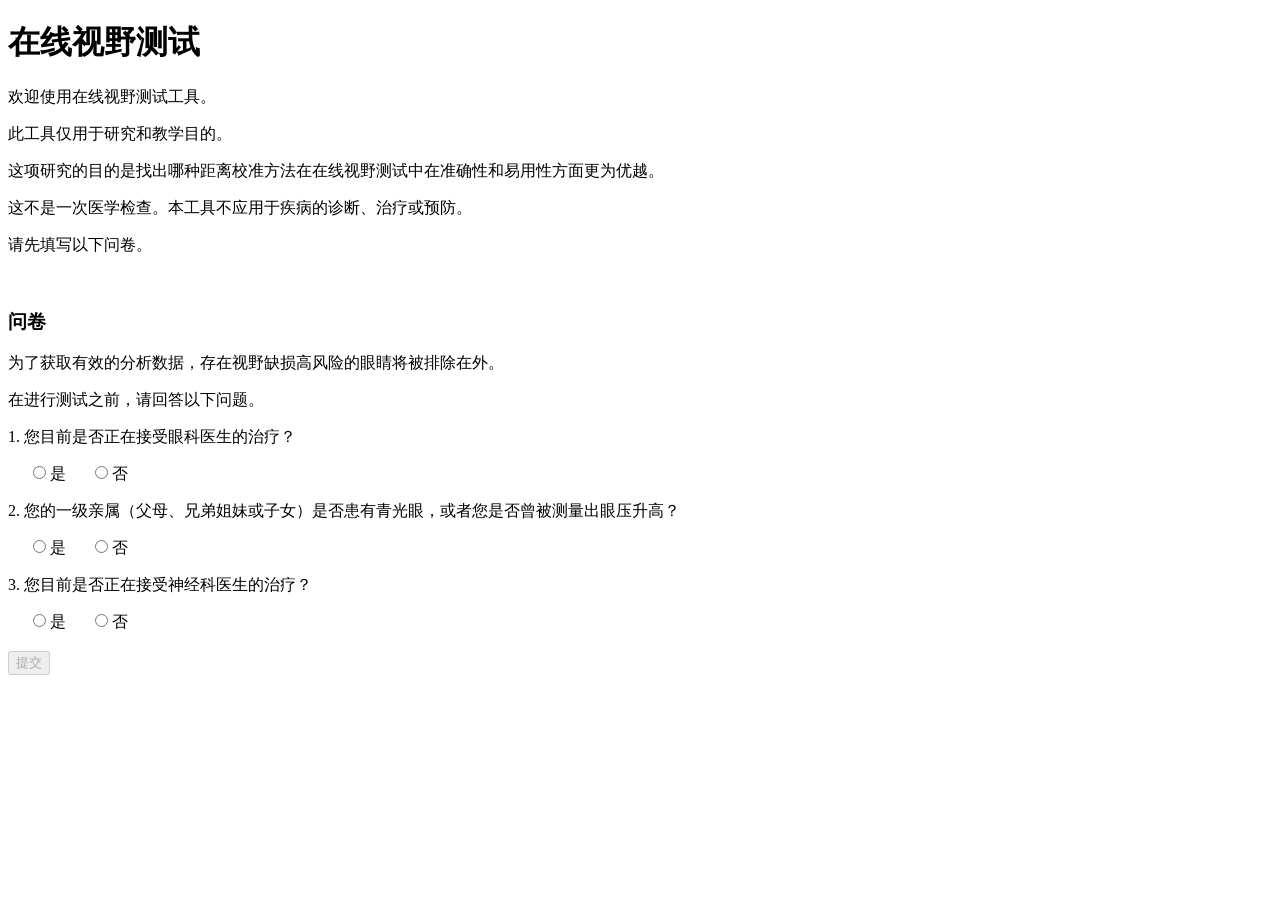
<file: index.html>
<!DOCTYPE html>
<html lang="en">
<head>
    <meta charset="UTF-8">
    <meta name="viewport" content="width=device-width, initial-scale=1.0">
    <title>在线视野测试主页</title>
    <link rel="stylesheet" href="style.css">
</head>
<body>
    <H1>在线视野测试</H1>


    <form id="questionnaireContainer">
        <p>欢迎使用在线视野测试工具。</p>
        <p>此工具仅用于研究和教学目的。</p>
        <p>这项研究的目的是找出哪种距离校准方法在在线视野测试中在准确性和易用性方面更为优越。</p>
        <p>这不是一次医学检查。本工具不应用于疾病的诊断、治疗或预防。</p>
        <p>请先填写以下问卷。</p>
        <p></p><br>

        <H3>问卷</H3>
        <p>为了获取有效的分析数据，存在视野缺损高风险的眼睛将被排除在外。</p>
        <p>在进行测试之前，请回答以下问题。</p>

        <p>1. 您目前是否正在接受眼科医生的治疗？</p>
        <input type="radio" name="question1" id="choice1-1" value="1">
        <label for="choice1-1">是</label>
        <input type="radio" name="question1" id="choice1-2" value="0">
        <label for="choice1-2">否</label>

        <p>2. 您的一级亲属（父母、兄弟姐妹或子女）是否患有青光眼，或者您是否曾被测量出眼压升高？</p>
        <input type="radio" name="question2" id="choice2-1" value="1">
        <label for="choice2-1">是</label>
        <input type="radio" name="question2" id="choice2-2" value="0">
        <label for="choice2-2">否</label>

        <p>3. 您目前是否正在接受神经科医生的治疗？</p>
        <input type="radio" name="question3" id="choice3-1" value="1">
        <label for="choice3-1">是</label>
        <input type="radio" name="question3" id="choice3-2" value="0">
        <label for="choice3-2">否</label><br><br>
<!--
        1. Are you currently under the care of an ophthalmologist?
        2. Have you been in contact with an ophthalmologist before?
        3. Do you have a first-degree relative with the eye disease glaucoma, or have you ever had an elevated eye pressure measured by an optician?
        4. Are you currently under the care of a neurologist?
        5. Have you been in contact with a neurologist before?

        <p>4. Are you currently under the care of a neurologist?</p>
        <input type="radio" name="question4" id="choice4-1" value="1">
        <label for="choice4-1">Yes</label>
        <input type="radio" name="question4" id="choice4-2" value="0">
        <label for="choice4-2">No</label>
        
        <p>5. Have you been in contact with a neurologist before?</p>
        <input type="radio" name="question5" id="choice5-1" value="1">
        <label for="choice5-1">Yes</label>
        <input type="radio" name="question5" id="choice5-2" value="0">
        <label for="choice5-2">No</label><br><br>
-->
        <button disabled type="submit" id="questionnaireSubmit">提交</button>

    </form>

    <div class="exclusionMessage" id="exclusionMessage">
        <H3>感谢您的参与</H3>
        <p>为了获取有效的分析数据，具有较高视野缺损风险的眼睛将被排除。</p>
        <p>根据您提供的回答，您已被排除在研究之外。</p>
        <p>感谢您的参与。如果您有任何问题，请发送电子邮件至：<a href= "mailto: y.gu@umcg.nl">y.gu@umcg.nl</a></p>
    </div>

    <div class="exclusionMessage" id="ageExclusionMessage">
        <H3>感谢您的关注</H3>
        <p>出于伦理考虑，本研究仅限于18岁以上的志愿者。</p>
        <p>您不能继续参与本研究。</p>
        <p>如果您有任何问题，请发送电子邮件至：<a href= "mailto: y.gu@umcg.nl">y.gu@umcg.nl</a></p>
    </div>



    <form id="demographicForm">
        <H3>请告诉我们更多关于您的信息</H3>
        <p>(这些信息用于统计分析，而不是用于识别特定参与者)</p>

        <p>您的性别: </p>
        <input type="radio" name="gender" id="gender1" value="male">
        <label for="gender1">男</label>
        <input type="radio" name="gender" id="gender2" value="female">
        <label for="gender2">女</label>
        <input type="radio" name="gender" id="gender3" value="not shared">
        <label for="gender3">我不想透露</label><br><br>

        <label for="demo2-1">您的年龄: </label>
        <input type="number" name="age" id="age" min="0" max="120">
        <p id="errorAge" style="color: red;"></p>

        <p>您的种族: </p>
        <input type="radio" name="ethnicity" id="ethnicity1" value="african">
        <label for="ethnicity1">非洲裔</label>
        <input type="radio" name="ethnicity" id="ethnicity2" value="arab">
        <label for="ethnicity2">中东裔</label>
        <input type="radio" name="ethnicity" id="ethnicity3" value="asian">
        <label for="ethnicity3">亚裔</label>
        <input type="radio" name="ethnicity" id="ethnicity4" value="caucasian">
        <label for="ethnicity4">白人</label>
        <input type="radio" name="ethnicity" id="ethnicity5" value="other">
        <label for="ethnicity5">其他</label>
        <input type="radio" name="ethnicity" id="ethnicity6" value="not shared">
        <label for="ethnicity6">我不想透露</label><br><br>

        <button disabled type="submit" id="demoSubmit">提交</button>

    </form>

    <form id="instructionContainer">
        <H3>使用说明:</H3>
        <p>测试过程中请勿返回到之前的页面。</p>
        <p>请勿调整窗口大小。</p>
        <p>每次视野测试持续不到1分钟。您可以在测试之间休息。整个过程在没有休息的情况下应持续10-15分钟。</p>
        <p>您将首先进行一轮视野测试练习，接着进行四轮距离校准，每轮校准后再进行一轮视野测试。</p>
        <p>进行距离校准时，您需要准备：一张标准尺寸的身份证/银行卡、一张A4尺寸的纸张/笔记本，以及一根用于测量距离的绳子。</p>

        <p>在视野测试期间：</p>
        <ul>
            <li>佩戴您的矫正镜片或阅读眼镜。</li>
            <li>保持头部稳定，不要移动。</li>
            <li>遮盖未被测试的眼睛（不要只是“闭上”眼睛，请参见下图），始终用另一只眼睛盯住屏幕中央的黄色目标。</li>
            <li>每当看到信号（黑点）时，请按下空格键。</li>
            <div>
                <img src = "coverEye.png">
            </div>
        </ul>
        <p>每次视野测试后，将显示一个“显示结果”按钮。点击此按钮查看结果并继续到下一步骤。 </p>
        <p>在后续的测试轮次中，您还将被要求根据难易程度对距离校准方法进行评分。</p><br>

        <p>请在下方选择您希望测试的眼睛。整个过程中将测试相同的眼睛。</p>
        <p>准备好后, <strong>勾选“我已准备好”，然后按下空格键</strong> 以开始练习轮次。 第一个信号将在短暂的延迟后出现。每当看到信号时，请按下空格键。</p>

        <p>请选择要测试的眼睛：</p>
        <input type="radio" name="testEye" id="leftEye" value="-1">
        <label for="leftEye">左眼</label>
        <input type="radio" name="testEye" id="rightEye" value="1">
        <label for="rightEye">右眼</label>
        <br>
        <br>
        <input type="checkbox" id="ready" disabled>
        <label for="ready">我已准备好</label>
        <button disabled id="practiceRoundButton">To practice round</button>
    </form>
    <br>
    <br>
    <br>
    <br>
    <br>
    <br>

    <script src="index.js"></script>
</body>
</html>
</file>
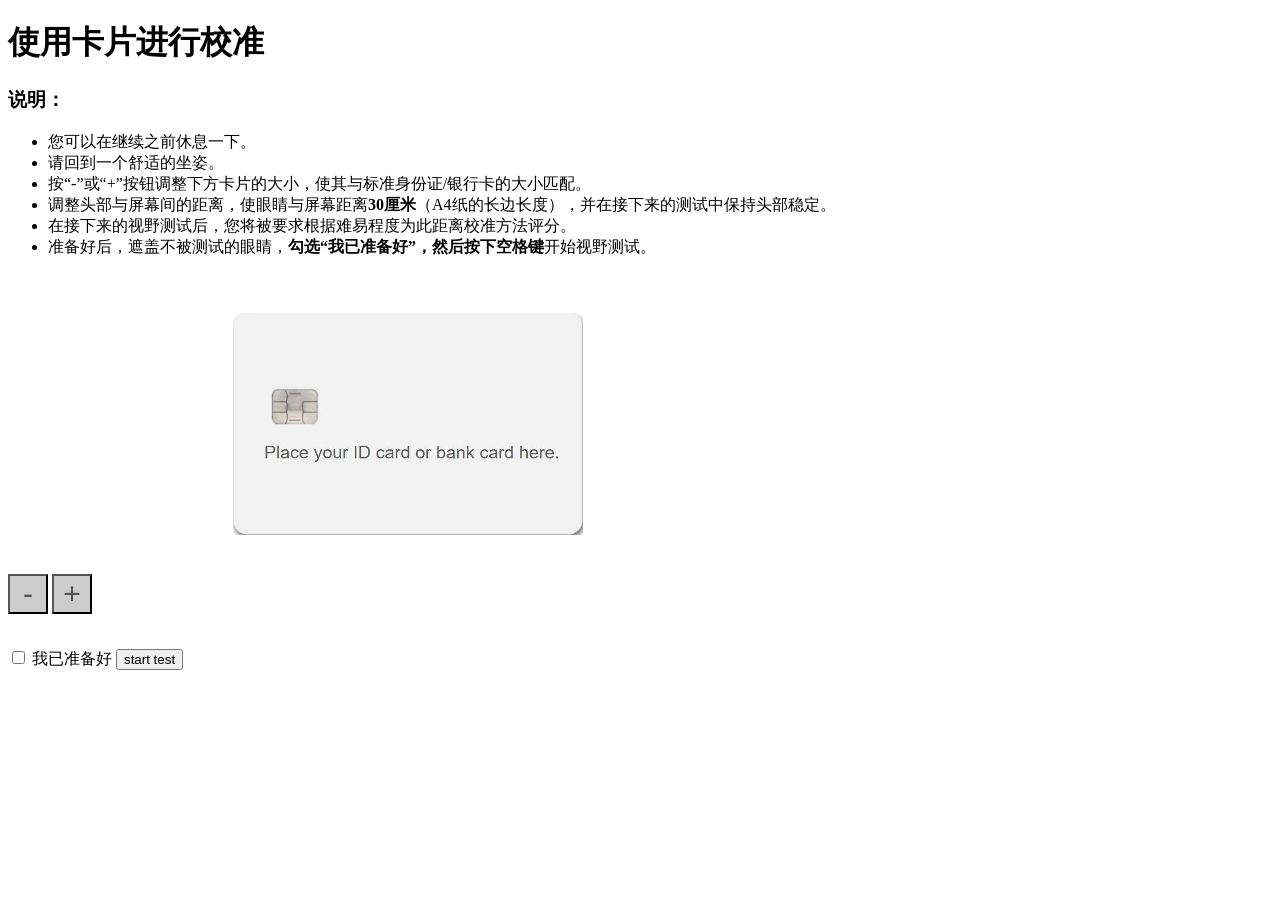
<file: calibration1.html>
<!DOCTYPE html>
<html lang="en">
<head>
    <meta charset="UTF-8">
    <meta name="viewport" content="width=device-width, initial-scale=1.0">
    <title>距离校准</title>
    <link rel="stylesheet" href="style.css">
</head>
<body>
    <H1>使用卡片进行校准</H1>
    
    <H3>说明：</H3>
    <ul>
        <li>您可以在继续之前休息一下。</li>
        <li>请回到一个舒适的坐姿。</li>
        <li>按“-”或“+”按钮调整下方卡片的大小，使其与标准身份证/银行卡的大小匹配。</li>
        <li>调整头部与屏幕间的距离，使眼睛与屏幕距离<strong>30厘米</strong>（A4纸的长边长度），并在接下来的测试中保持头部稳定。</li>
        <li>在接下来的视野测试后，您将被要求根据难易程度为此距离校准方法评分。</li>
        <li id = 'chosenEye'>准备好后，遮盖不被测试的眼睛，<strong>勾选“我已准备好”，然后按下空格键</strong>开始视野测试。</li>
    </ul>

    <div class = "cardResizer">
        <div class = "card">
            <img class = "cardImg" id='bankCard' src = "card.jpg">
        </div>
        <button id = "smaller">-</button>
        <button id = "bigger">+</button>
    </div><br>
    <p id="errorMsg" style="color: red;"></p>

    <input type="checkbox" id="ready">
    <label for="ready">我已准备好</label>
    <button id="startGVO">start test</button>
    
    <script src="calibration.js"></script>
</body>
</html>
</file>
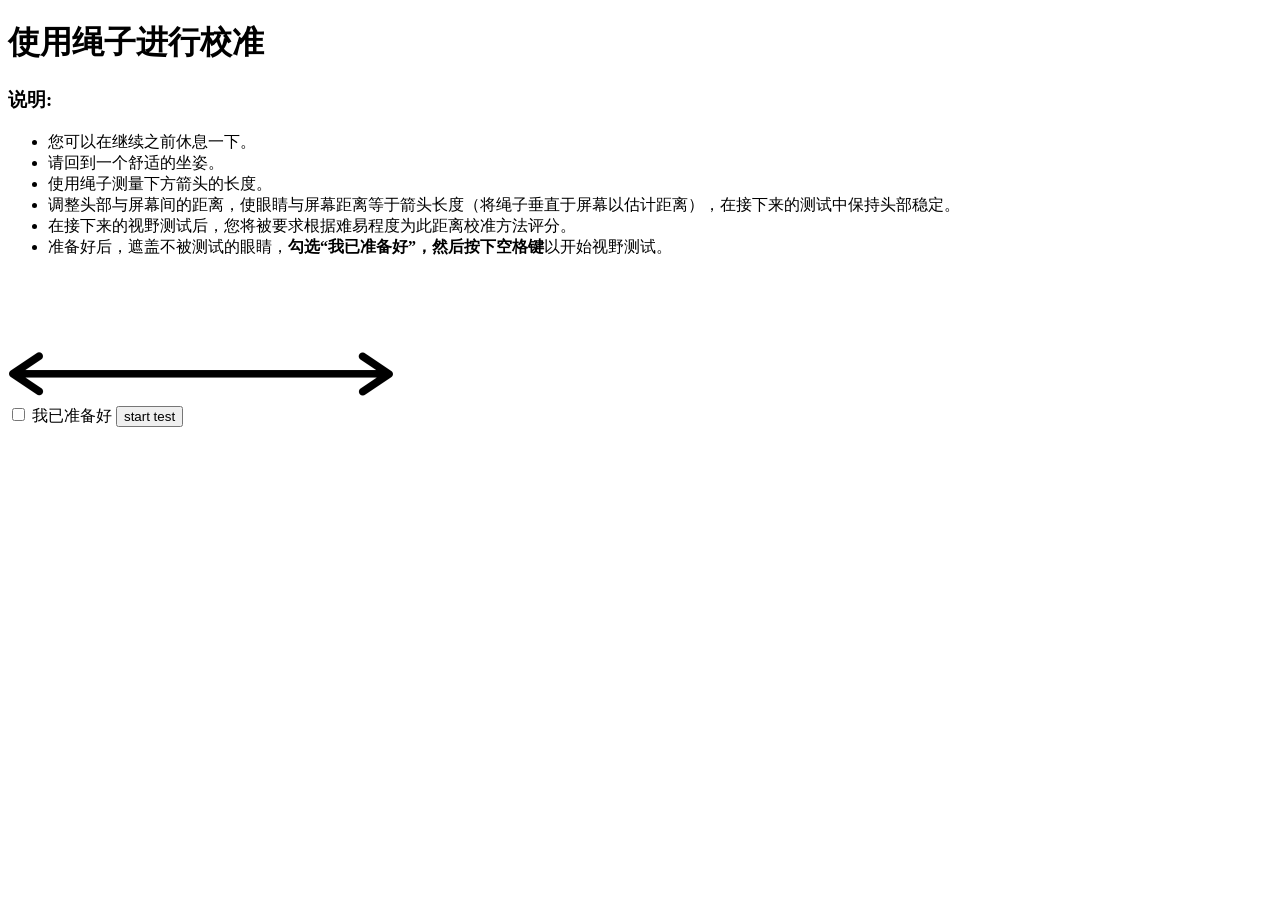
<file: calibration2.html>
<!DOCTYPE html>
<html lang="en">
<head>
    <meta charset="UTF-8">
    <meta name="viewport" content="width=device-width, initial-scale=1.0">
    <title>距离校准</title>
    <link rel="stylesheet" href="style.css">
</head>
<body>
    <H1>使用绳子进行校准</H1>
    
    <H3>说明:</H3>
    <ul>
        <li>您可以在继续之前休息一下。</li>
        <li>请回到一个舒适的坐姿。</li>
        <li>使用绳子测量下方箭头的长度。</li>
        <li>调整头部与屏幕间的距离，使眼睛与屏幕距离等于箭头长度（将绳子垂直于屏幕以估计距离），在接下来的测试中保持头部稳定。</li>
        <li>在接下来的视野测试后，您将被要求根据难易程度为此距离校准方法评分。</li>
        <li id = 'chosenEye'>准备好后，遮盖不被测试的眼睛，<strong>勾选“我已准备好”，然后按下空格键</strong>以开始视野测试。 </li>
    </ul><br>

    <div id="lineDiv">
        <br><br><br>
        <img class = "arrow" id='doubleArrow' src = "doubleArrow.png">
        
    </div>

    <input type="checkbox" id="ready">
    <label for="ready">我已准备好</label>
    <button id="startGVO">start test</button>
    
    
    <script src="calibration.js"></script>
</body>
</html>
</file>
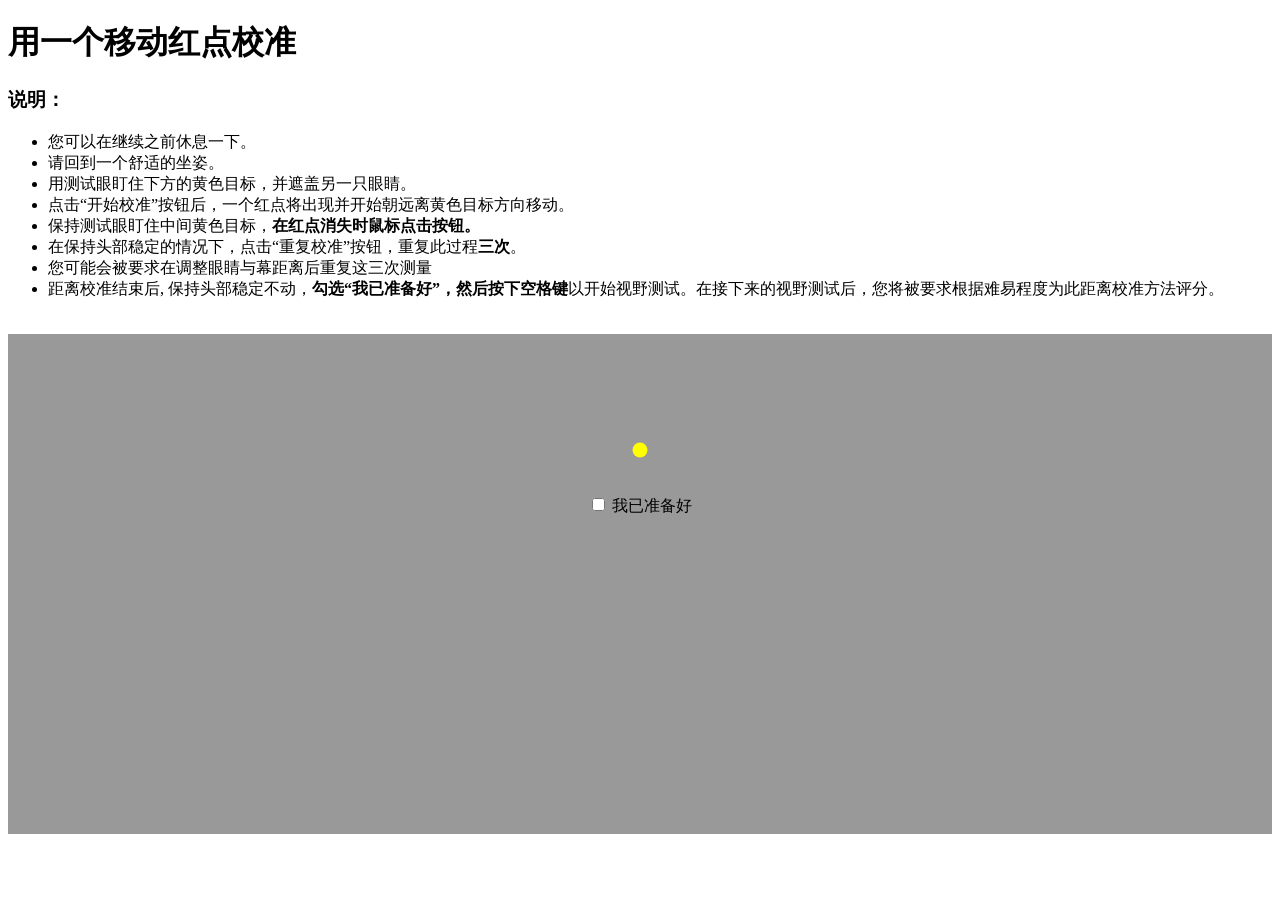
<file: calibration3.html>
<!DOCTYPE html>
<html lang="en">
<head>
    <meta charset="UTF-8">
    <meta name="viewport" content="width=device-width, initial-scale=1.0">
    <title>距离校准</title>
    <link rel="stylesheet" href="style.css">
</head>
<body>
    <H1>用一个移动红点校准</H1>
    <H3>说明：</H3>

    <ul>
        <li>您可以在继续之前休息一下。</li>
        <li>请回到一个舒适的坐姿。</li>
        <li id = 'chosenEye1'>用测试眼盯住下方的黄色目标，并遮盖另一只眼睛。</li>
        <li>点击“开始校准”按钮后，一个红点将出现并开始朝远离黄色目标方向移动。</li>
        <li id = 'chosenEye2'>保持测试眼盯住中间黄色目标，<strong>在红点消失时鼠标点击按钮。</strong></li>
        <li>在保持头部稳定的情况下，点击“重复校准”按钮，重复此过程<strong>三次</strong>。</li>
        <li>您可能会被要求在调整眼睛与幕距离后重复这三次测量</li>
        <li>距离校准结束后, 保持头部稳定不动，<strong>勾选“我已准备好”，然后按下空格键</strong>以开始视野测试。在接下来的视野测试后，您将被要求根据难易程度为此距离校准方法评分。</li>
    </ul><br>

    <div class="blindSpotCalibrationField">
        <div class = "circle" id="fixationPoint"></div>
        <div class = "circle" id="blindSpotLocator1"></div>
        <div class = "circle" id="blindSpotLocator2"></div>
        <div class = "circle" id="blindSpotLocator3"></div>
        <div class = "circle" id="blindSpotLocation"></div>
        <audio id="beep" src="beep.mp3"></audio>
    </div>

    <div id="buttonsContainer" class="buttonsContainer">
        <button id="startBlindSpotCalibration">开始校准</button>
        <button id="repeatCalibration2">重复校准</button>
        <button id="repeatCalibration3">重复校准</button>
        <button id="now1">红点消失了</button>
        <button id="now2">红点消失了</button>
        <button id="now3">红点消失了</button>
        <button id="redoBlindSpotCalibration">重新校准</button>

        <input type="checkbox" id="ready">
        <label for="ready" id="readyLabel">我已准备好</label>
        <button id="blindSpotCalibrationStartGVO">start test</button>
    </div>

    <div id="msgContainer">
        <p id="repeatInfo"></p>
        <p id="errorBS1" style="color: red;"></p>
        <p id="errorBS2" style="color: red;"></p>
    </div>
    
    <script src="calibration.js"></script>
</body>
</html>
</file>
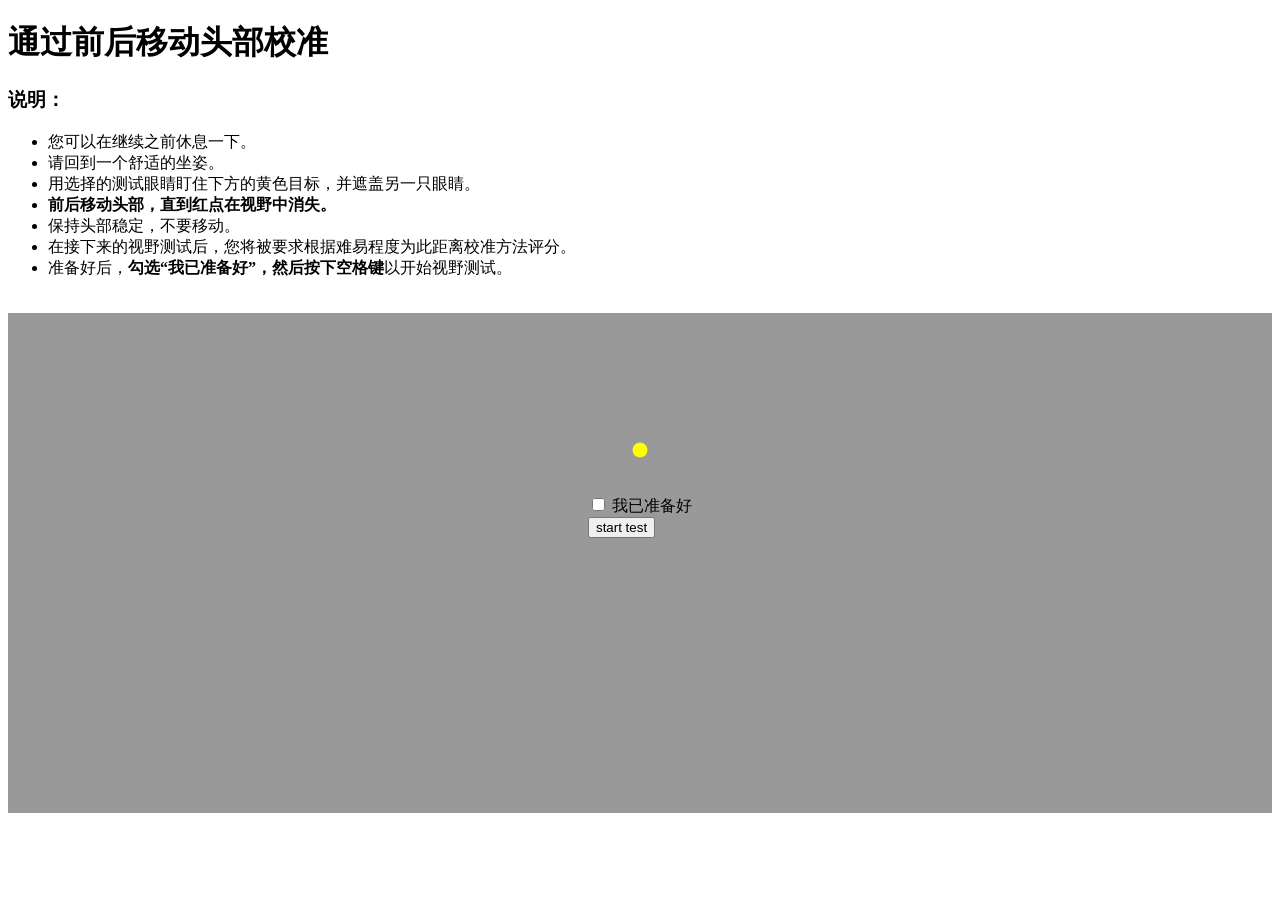
<file: calibration4.html>
<!DOCTYPE html>
<html lang="en">
<head>
    <meta charset="UTF-8">
    <meta name="viewport" content="width=device-width, initial-scale=1.0">
    <title>距离校准</title>
    <link rel="stylesheet" href="style.css">
</head>
<body>
    <H1>通过前后移动头部校准</H1>
    <H3>说明：</H3>
    <ul>
        <li>您可以在继续之前休息一下。</li>
        <li>请回到一个舒适的坐姿。</li>
        <li id = 'chosenEye'>用选择的测试眼睛盯住下方的黄色目标，并遮盖另一只眼睛。</li>
        <li><strong>前后移动头部，直到红点在视野中消失。</strong></li>
        <li>保持头部稳定，不要移动。</li>
        <li>在接下来的视野测试后，您将被要求根据难易程度为此距离校准方法评分。</li>
        <li>准备好后，<strong>勾选“我已准备好”，然后按下空格键</strong>以开始视野测试。</li>
    </ul><br>

    <div class="blindSpotCalibrationField">
        <div class = "circle" id="fixationPoint"></div>
        <div class = "circle" id="blindSpotLocator1"></div>
        <div class = "circle" id="blindSpotLocation"></div>
    </div>
    <br>

    <div id="buttonsContainer">
        <input type="checkbox" id="ready">
        <label for="ready">我已准备好</label><br>
        <button id="blindSpotCalibrationStartGVO">start test</button>
    </div>
    
    
    <script src="calibration.js"></script>
</body>
</html>
</file>
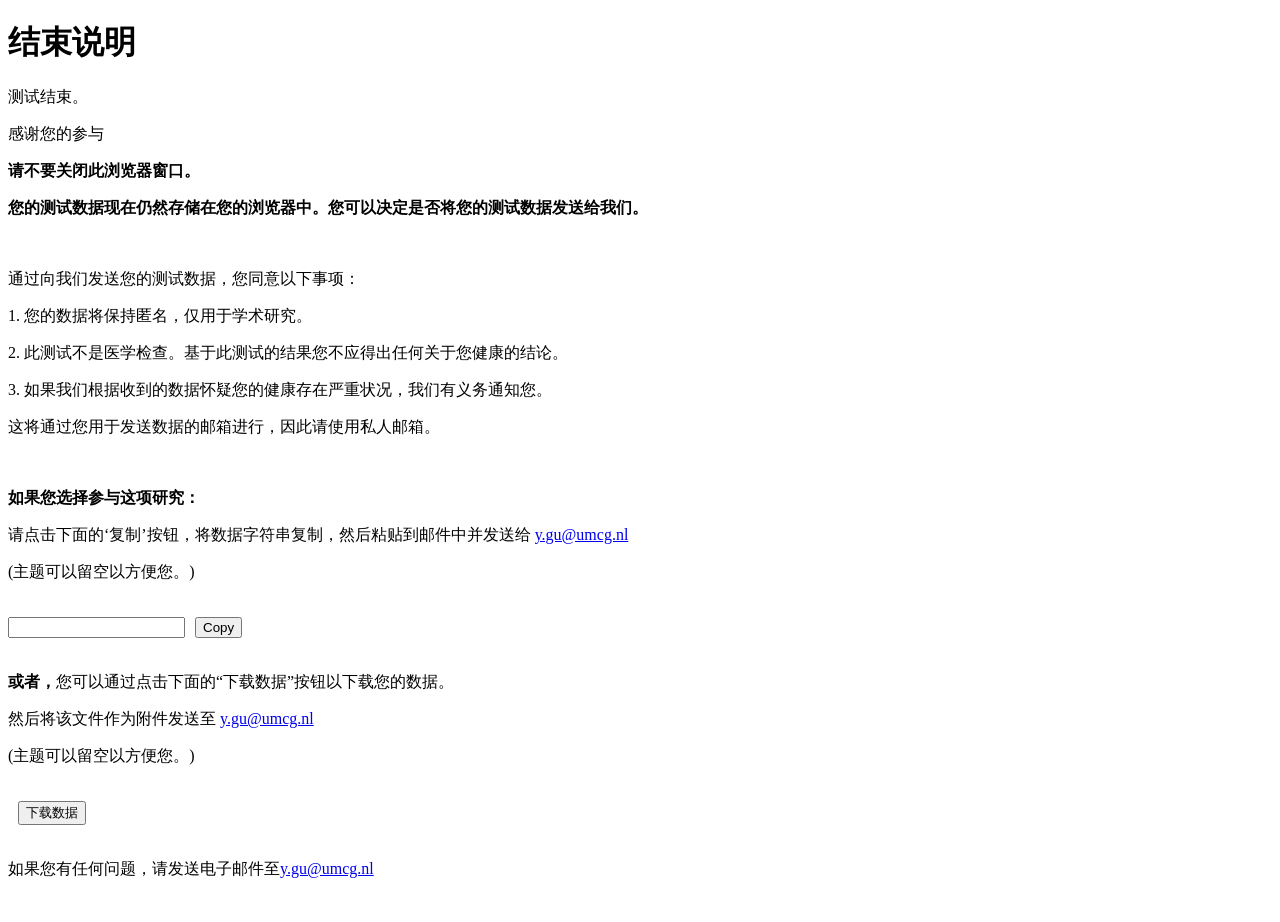
<file: endInstructions.html>
<!DOCTYPE html>
<html lang="en">
<head>
    <meta charset="UTF-8">
    <meta name="viewport" content="width=device-width, initial-scale=1.0">
    <title>结束说明</title>
    <link rel="stylesheet" href="endInstructions.css">
</head>
<body>
    <H1>结束说明</H1>
    <p>测试结束。</p>
    <p>感谢您的参与</p>
    <p><strong>请不要关闭此浏览器窗口。</strong></p>
    <p><strong>您的测试数据现在仍然存储在您的浏览器中。您可以决定是否将您的测试数据发送给我们。</strong></p><br>

    <p>通过向我们发送您的测试数据，您同意以下事项：</p>
    <p>1. 您的数据将保持匿名，仅用于学术研究。</p>
    <p>2. 此测试不是医学检查。基于此测试的结果您不应得出任何关于您健康的结论。</p>
    <p>3. 如果我们根据收到的数据怀疑您的健康存在严重状况，我们有义务通知您。</p>
    <p>这将通过您用于发送数据的邮箱进行，因此请使用私人邮箱。</p><br>

    <p><strong>如果您选择参与这项研究：</strong></p>
    <p>请点击下面的‘复制’按钮，将数据字符串复制，然后粘贴到邮件中并发送给  <a id="emailLink1" href= "mailto: y.gu@umcg.nl">y.gu@umcg.nl</a></p>
    <p>(主题可以留空以方便您。)</p><br>
    <div class="container">
        <input type="text" id="dataField" readonly>
        <button class="buttons" id="copyData">Copy</button>
    </div><br>
    <p><strong>或者，</strong>您可以通过点击下面的“下载数据”按钮以下载您的数据。</p>
    <p>然后将该文件作为附件发送至 <a id="emailLink2" href= "mailto: y.gu@umcg.nl">y.gu@umcg.nl</a></p>
    <p>(主题可以留空以方便您。)</p><br>
    <button class="buttons" id="downloadButton">下载数据</button><br><br>


    <p>如果您有任何问题，请发送电子邮件至<a href= "mailto: y.gu@umcg.nl">y.gu@umcg.nl</a></p><br>
    

    <script src="endInstructions.js"></script>
</body>
</html>
</file>
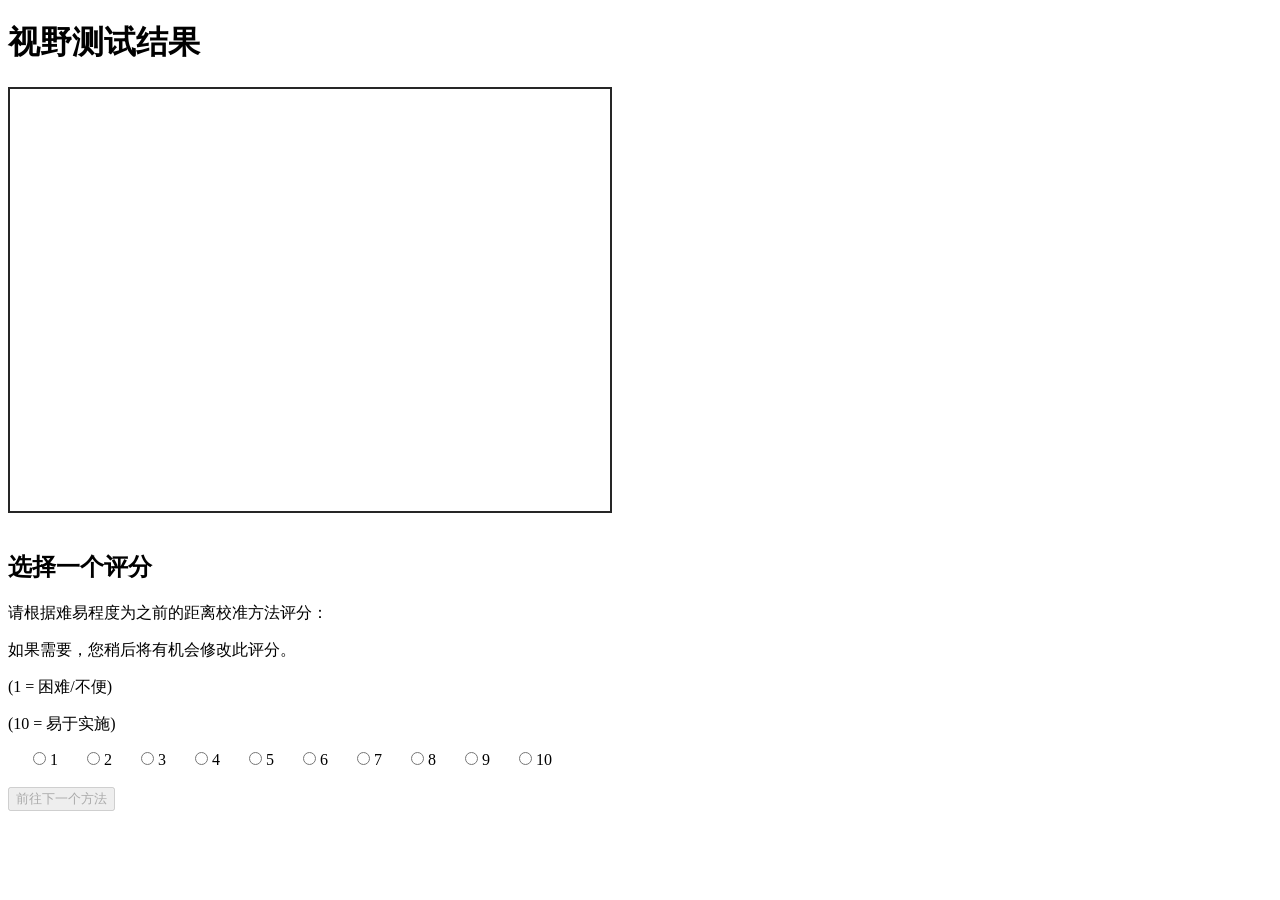
<file: gvoResult.html>
<!DOCTYPE html>
<html lang="en">
<head>
    <meta charset="UTF-8">
    <meta name="viewport" content="width=device-width, initial-scale=1.0">
    <title>结果</title>
    <link rel="stylesheet" href="style.css">
</head>
<body>
    <H1>视野测试结果</H1>
    <div id="resultDiagram" class="square"></div><Br>

    <div id="userScoreContainer">
        <h2>选择一个评分</h2>
        <p id="reminder">请根据难易程度为之前的距离校准方法评分：</p>
        <p>如果需要，您稍后将有机会修改此评分。</p>
        <p>(1 = 困难/不便)</p>
        <p>(10 = 易于实施)</p>
        <input type="radio" name="userScore" id="score1" value="1">
        <label for="score1">1</label>
        <input type="radio" name="userScore" id="score2" value="2">
        <label for="score2">2</label>
        <input type="radio" name="userScore" id="score3" value="3">
        <label for="score3">3</label>
        <input type="radio" name="userScore" id="score4" value="4">
        <label for="score4">4</label>
        <input type="radio" name="userScore" id="score5" value="5">
        <label for="score5">5</label>
        <input type="radio" name="userScore" id="score6" value="6">
        <label for="score6">6</label>
        <input type="radio" name="userScore" id="score7" value="7">
        <label for="score7">7</label>
        <input type="radio" name="userScore" id="score8" value="8">
        <label for="score8">8</label>
        <input type="radio" name="userScore" id="score9" value="9">
        <label for="score9">9</label>
        <input type="radio" name="userScore" id="score10" value="10">
        <label for="score10">10</label>
    </div><br>
    
    <div class="nextMethodButtons">
        <button id="nextButton" disabled>前往下一个方法</button>
    </div>
    
    <script src="gvoResult.js"></script>
</body>
</html>
</file>
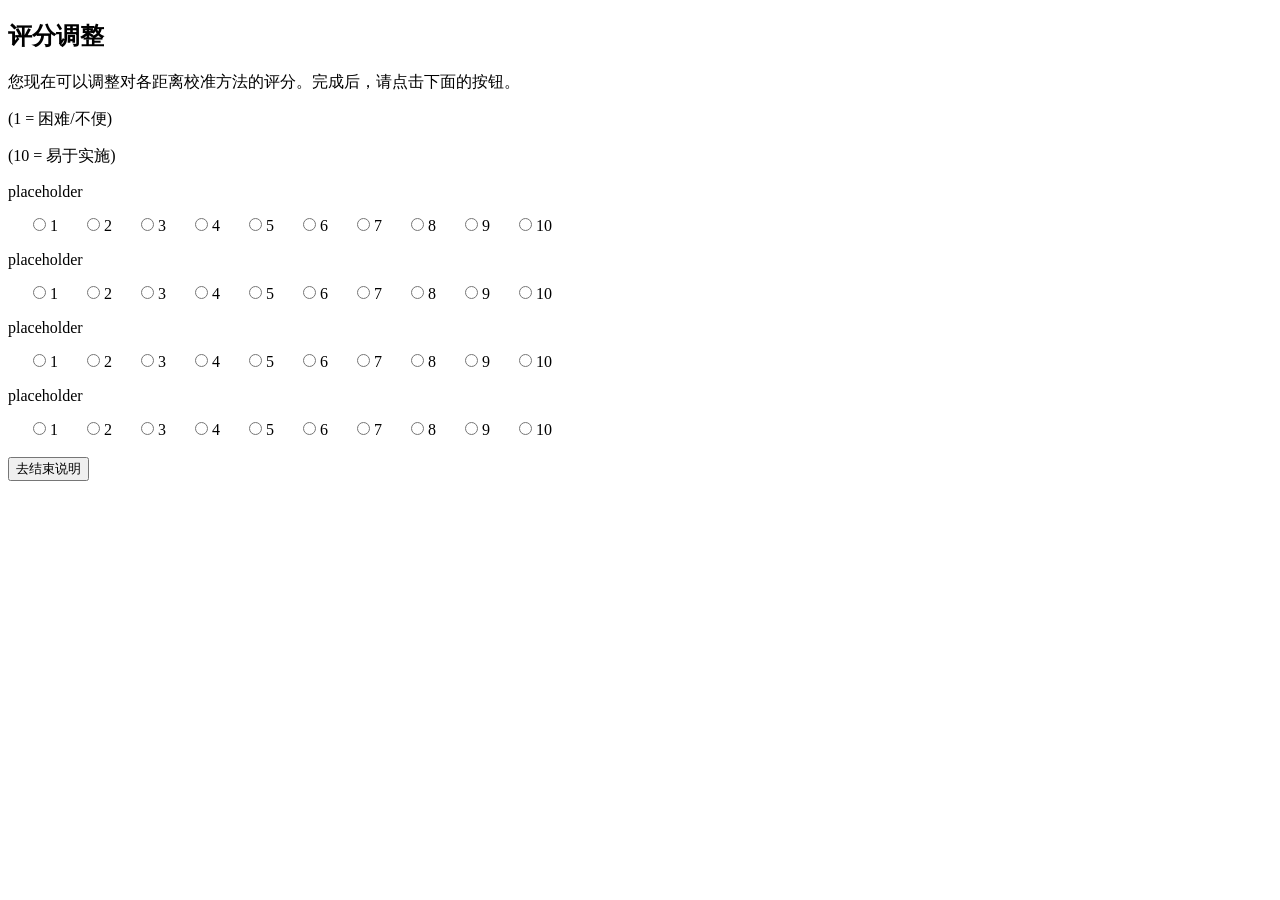
<file: scoreRevision.html>
<!DOCTYPE html>
<html lang="en">
<head>
    <meta charset="UTF-8">
    <meta name="viewport" content="width=device-width, initial-scale=1.0">
    <title>评分调整</title>
    <link rel="stylesheet" href="style.css">
</head>
<body>
    <div id="reviseScoreContainer">
        <h2>评分调整</h2>
        <p id="reminder">您现在可以调整对各距离校准方法的评分。完成后，请点击下面的按钮。</p>
        <p>(1 = 困难/不便)</p>
        <p>(10 = 易于实施)</p>
        <p id = 'method1'>placeholder</p>
        <input type="radio" name="scoreMethod1" id="score1-1" value="1">
        <label for="score1-1">1</label>
        <input type="radio" name="scoreMethod1" id="score1-2" value="2">
        <label for="score1-2">2</label>
        <input type="radio" name="scoreMethod1" id="score1-3" value="3">
        <label for="score1-3">3</label>
        <input type="radio" name="scoreMethod1" id="score1-4" value="4">
        <label for="score1-4">4</label>
        <input type="radio" name="scoreMethod1" id="score1-5" value="5">
        <label for="score1-5">5</label>
        <input type="radio" name="scoreMethod1" id="score1=6" value="6">
        <label for="score1=6">6</label>
        <input type="radio" name="scoreMethod1" id="score1-7" value="7">
        <label for="score1-7">7</label>
        <input type="radio" name="scoreMethod1" id="score1-8" value="8">
        <label for="score1-8">8</label>
        <input type="radio" name="scoreMethod1" id="score1-9" value="9">
        <label for="score1-9">9</label>
        <input type="radio" name="scoreMethod1" id="score1-10" value="10">
        <label for="score1-10">10</label>
        <p id = 'method2'>placeholder</p>
        <input type="radio" name="scoreMethod2" id="score2-1" value="1">
        <label for="score2-1">1</label>
        <input type="radio" name="scoreMethod2" id="score2-2" value="2">
        <label for="score2-2">2</label>
        <input type="radio" name="scoreMethod2" id="score2-3" value="3">
        <label for="score2-3">3</label>
        <input type="radio" name="scoreMethod2" id="score2-4" value="4">
        <label for="score2-4">4</label>
        <input type="radio" name="scoreMethod2" id="score2-5" value="5">
        <label for="score2-5">5</label>
        <input type="radio" name="scoreMethod2" id="score2-6" value="6">
        <label for="score2-6">6</label>
        <input type="radio" name="scoreMethod2" id="score2-7" value="7">
        <label for="score2-7">7</label>
        <input type="radio" name="scoreMethod2" id="score2-8" value="8">
        <label for="score2-8">8</label>
        <input type="radio" name="scoreMethod2" id="score2-9" value="9">
        <label for="score2-9">9</label>
        <input type="radio" name="scoreMethod2" id="score2-10" value="10">
        <label for="score2-10">10</label>
        <p id = 'method3'>placeholder</p>
        <input type="radio" name="scoreMethod3" id="score3-1" value="1">
        <label for="score3-1">1</label>
        <input type="radio" name="scoreMethod3" id="score3-2" value="2">
        <label for="score3-2">2</label>
        <input type="radio" name="scoreMethod3" id="score3-3" value="3">
        <label for="score3-3">3</label>
        <input type="radio" name="scoreMethod3" id="score3-4" value="4">
        <label for="score3-4">4</label>
        <input type="radio" name="scoreMethod3" id="score3-5" value="5">
        <label for="score3-5">5</label>
        <input type="radio" name="scoreMethod3" id="score3-6" value="6">
        <label for="score3-6">6</label>
        <input type="radio" name="scoreMethod3" id="score3-7" value="7">
        <label for="score3-7">7</label>
        <input type="radio" name="scoreMethod3" id="score3-8" value="8">
        <label for="score3-8">8</label>
        <input type="radio" name="scoreMethod3" id="score3-9" value="9">
        <label for="score3-9">9</label>
        <input type="radio" name="scoreMethod3" id="score3-10" value="10">
        <label for="score3-10">10</label>
        <p id = 'method4'>placeholder</p>
        <input type="radio" name="scoreMethod4" id="score4-1" value="1">
        <label for="score4-1">1</label>
        <input type="radio" name="scoreMethod4" id="score4-2" value="2">
        <label for="score4-2">2</label>
        <input type="radio" name="scoreMethod4" id="score4-3" value="3">
        <label for="score4-3">3</label>
        <input type="radio" name="scoreMethod4" id="score4-4" value="4">
        <label for="score4-4">4</label>
        <input type="radio" name="scoreMethod4" id="score4-5" value="5">
        <label for="score4-5">5</label>
        <input type="radio" name="scoreMethod4" id="score4-6" value="6">
        <label for="score4-6">6</label>
        <input type="radio" name="scoreMethod4" id="score4-7" value="7">
        <label for="score4-7">7</label>
        <input type="radio" name="scoreMethod4" id="score4-8" value="8">
        <label for="score4-8">8</label>
        <input type="radio" name="scoreMethod4" id="score4-9" value="9">
        <label for="score4-9">9</label>
        <input type="radio" name="scoreMethod4" id="score4-10" value="10">
        <label for="score4-10">10</label>
    </div><br>
    <button id="nextButton" >去结束说明</button>
    
    <script src="scoreRevision.js"></script>
</body>
</html>
</file>
<file: style.css>
.exclusionMessage {
  display: none;
}

#demographicForm {
  display: none;
}

#instructionContainer {
  display: none;
}

.card {
  height: 300px;
  width: 800px;
}

.cardImg {
  position: relative;
  width: 350px;
  top: 50%;
  left: 50%;
  transform: translate(-50%, -50%);
}

.cardResizer button{
  position: relative;
  width: 40px;
  height: 40px;
  top: 100%;
  left: 0;
  font-size: 30px;
  background-color: hsla(0, 0%, 0%, 0.2);
  color: rgba(0, 0, 0, 0.6);
  cursor: pointer;
}

.lineDiv {
  height: 500px;
}
.buttonsContainer button{
  display: none;
}

.blindSpotCalibrationField {
  height: 500px;
  background-color: hsl(0, 0%, 60%);
}

#fixationPoint {
  width: 15px;
  height: 15px;
  border-radius: 50%;
  background-color: yellow;
  position: absolute; /* Changed from relative to absolute for accurate positioning */
  top: 50%;
  left: 50%;
  transform: translate(-50%, -50%); /* Center the fixation point */
  display: block;
}

:root {
  --blindSpotMovement: 1300px;
}

.circle {
  width: 15px;
  height: 15px;
  border-radius: 50%;
  position: absolute;
  top: 50%;
  left: 50%;
  transform: translate(-50%, -50%); /* Center the circle */
  display: none; /* Hide initially */
}

#blindSpotLocator1 {
  background-color: red;
}

#blindSpotLocator2 {
  background-color: red;
}

#blindSpotLocator3 {
  background-color: red;
}

.locatorStartMoving {
  animation-name: slideRight;
  animation-duration: 10s;
  animation-iteration-count: 1;
  animation-timing-function: linear;
}

@keyframes slideRight {
  to {
      transform: translateX(var(--blindSpotMovement));
  }
}

#buttonsContainer {
  position: absolute;
  top: 55%;
  left: 50%;
  transform: translateX(-50%);
}

#msgContainer {
  position: absolute;
  top: 60%;
  left: 50%;
  transform: translateX(-50%);
}

#blindSpotLocation {
  width: 15px;
  height: 15px;
  border-radius: 50%;
  background-color: orange;
  position: relative;
  top: 50%;
  left: 50%;
  /*used to validate blindspot calculation during development, set translateX to blindspot-30px*/
  transform: translateY(-100%);
  display: none;
}

.nextButton {
  display: none;
}

#resultDiagram {
  width: 400px; 
  height: 400px; 
  background-color: hsl(0, 0%, 100%); 
  position: relative;
  
  border: solid 2px hsl(0, 0%, 15%)
}

.section {
  border: 1px solid #272727;
  position: absolute;
}

input[type="radio"]{
  margin: 0 0 0 25px;
}

#reviseScoreContainer {
  display: block;
}
</file>
<file: endInstructions.css>
.container {
    display: flex;
    align-items: center;
}

.buttons {
    margin-left: 10px;
}
</file>
